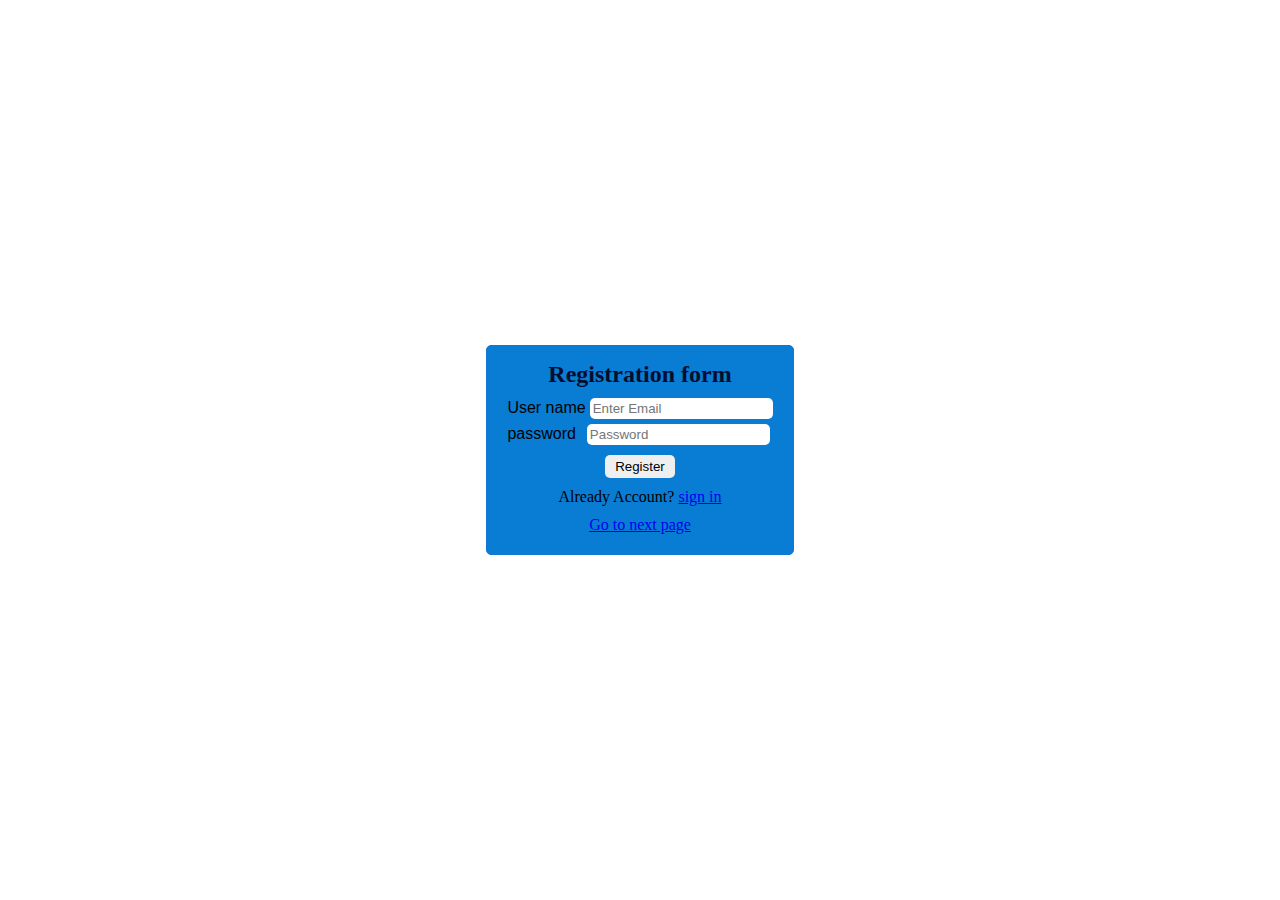
<file: user.html>
<!DOCTYPE html>
<html lang="en">

<head>
    <meta charset="UTF-8">
    <meta name="viewport" content="width=device-width, initial-scale=1.0">
    <title>Log in</title>
    <link rel="stylesheet" href="./style.css">
</head>

<body>
    <form class="form">
        <div class="header">
            <h2>Registration form</h2>
        </div>
        <div class="content">
            <div class="user">
                <label for="Email">User name</label>
                <input type="Email" placeholder="Enter Email" required>
            </div>
            <div class="password">
                <label for="username">password</label>
                <input type="password" placeholder="Password" required>
            </div>
        </div>
        <div class="button">
            <button>
                Register
            </button>
        </div>
        <div class="footer">
            <span>Already Account? <a href="#">sign in</a>
            </span>
        </div>
        <div class="next">
            <a href="../home/index.html">Go to next page</a>
        </div>

    </form>
</body>

</html>
</file>
<file: style.css>
* {
    margin: 0px;
    padding: 0px;
}

body {
    width: 100%;
    height: 100vh;
    display: flex;
    justify-content: center;
    align-items: center;

}

.form {
    border: 1px solid rgb(19, 118, 211);
    padding: 10px;
    border-radius: 5px;
    background-color: rgb(9, 124, 212);
}

.header {
    text-align: center;
    padding: 5px;
    color: rgb(3, 14, 46);
}

.content {
    margin: 5px;

}

.user,
.password {
    margin: 5px;
}

.user label,
.password label {
    font-family: Arial, Helvetica, sans-serif;


}

.password label {
    margin-right: 7px;

}

.user input,
.password input {
    padding: 3px;
    border-radius: 5px;
    outline: none;
    border: none;
}

.button {
    display: flex;
    justify-content: center;
    align-items: center;
    margin-top: 10px;
}

.button button {
    padding: 4px 10px;
    border-radius: 5px;
    border: none;

}

.footer,
.next {
    margin: 10px;
    display: flex;
    justify-content: center;
}
</file>
